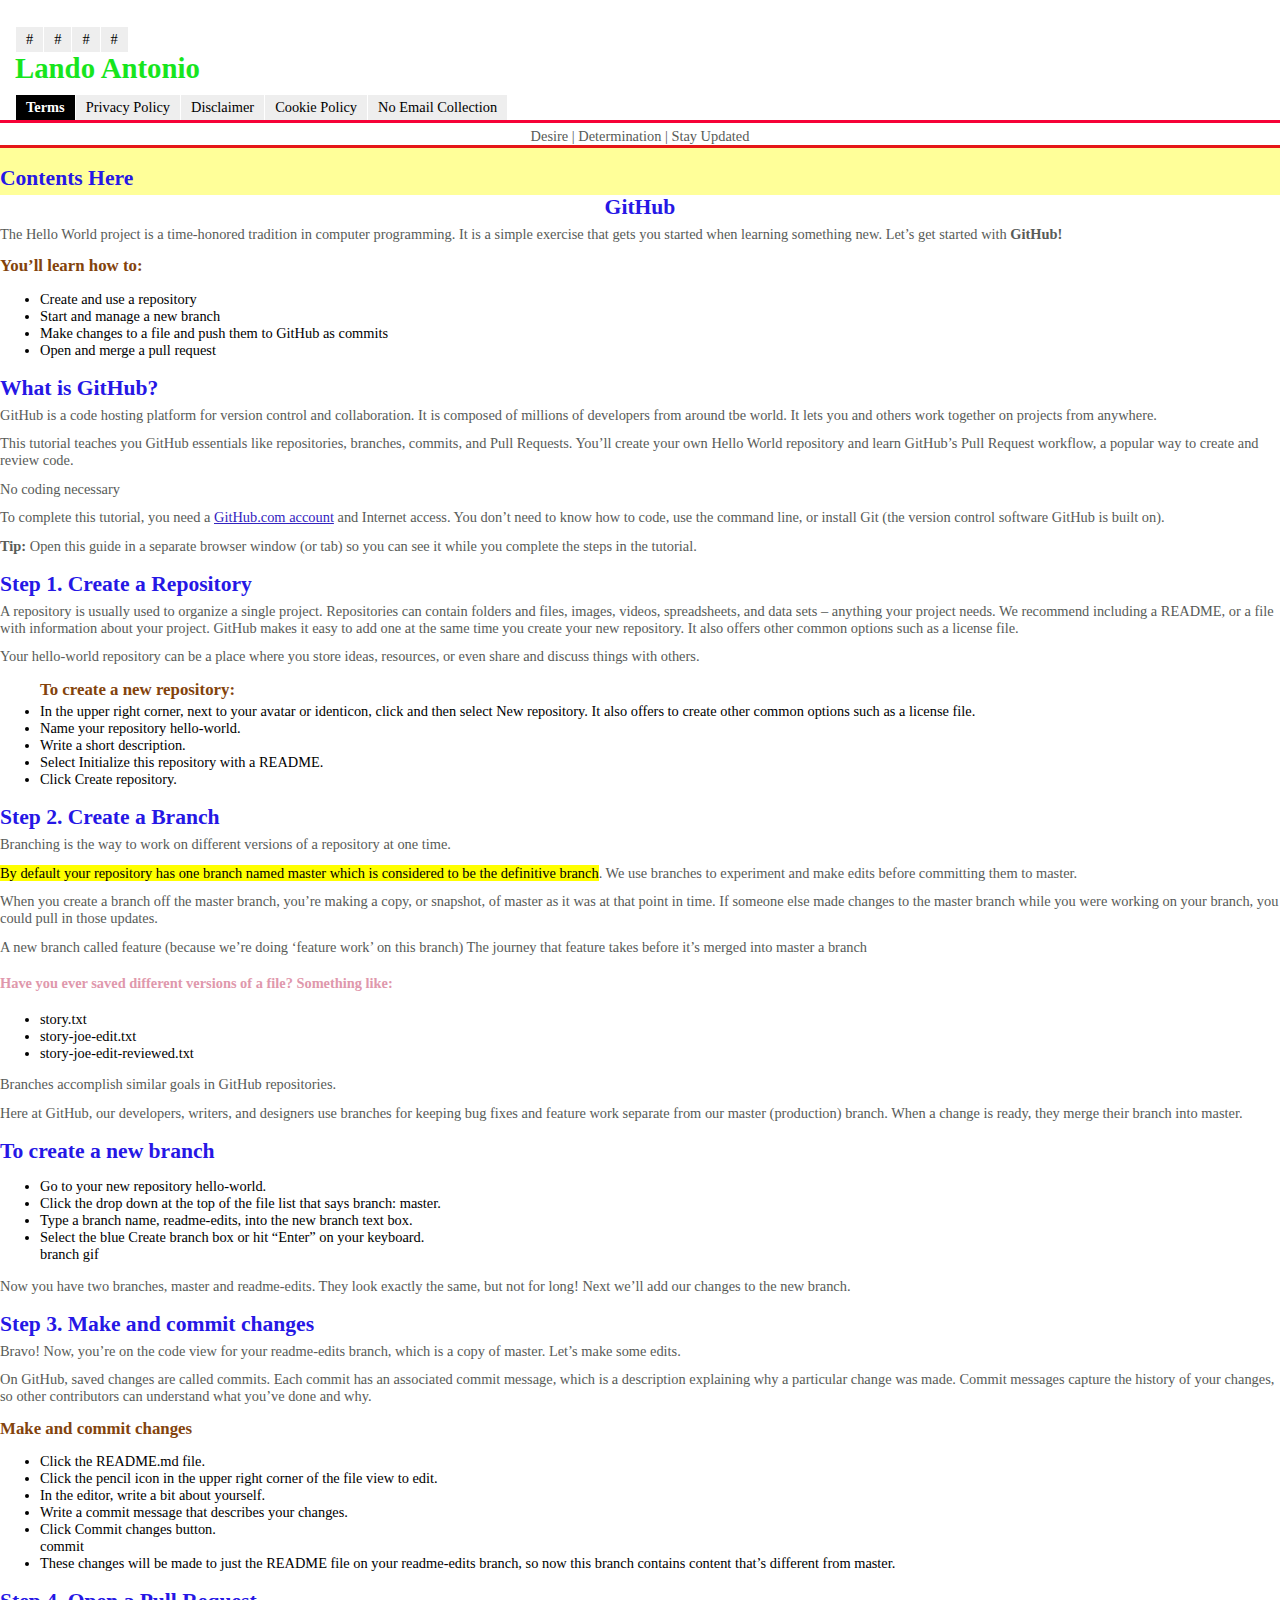
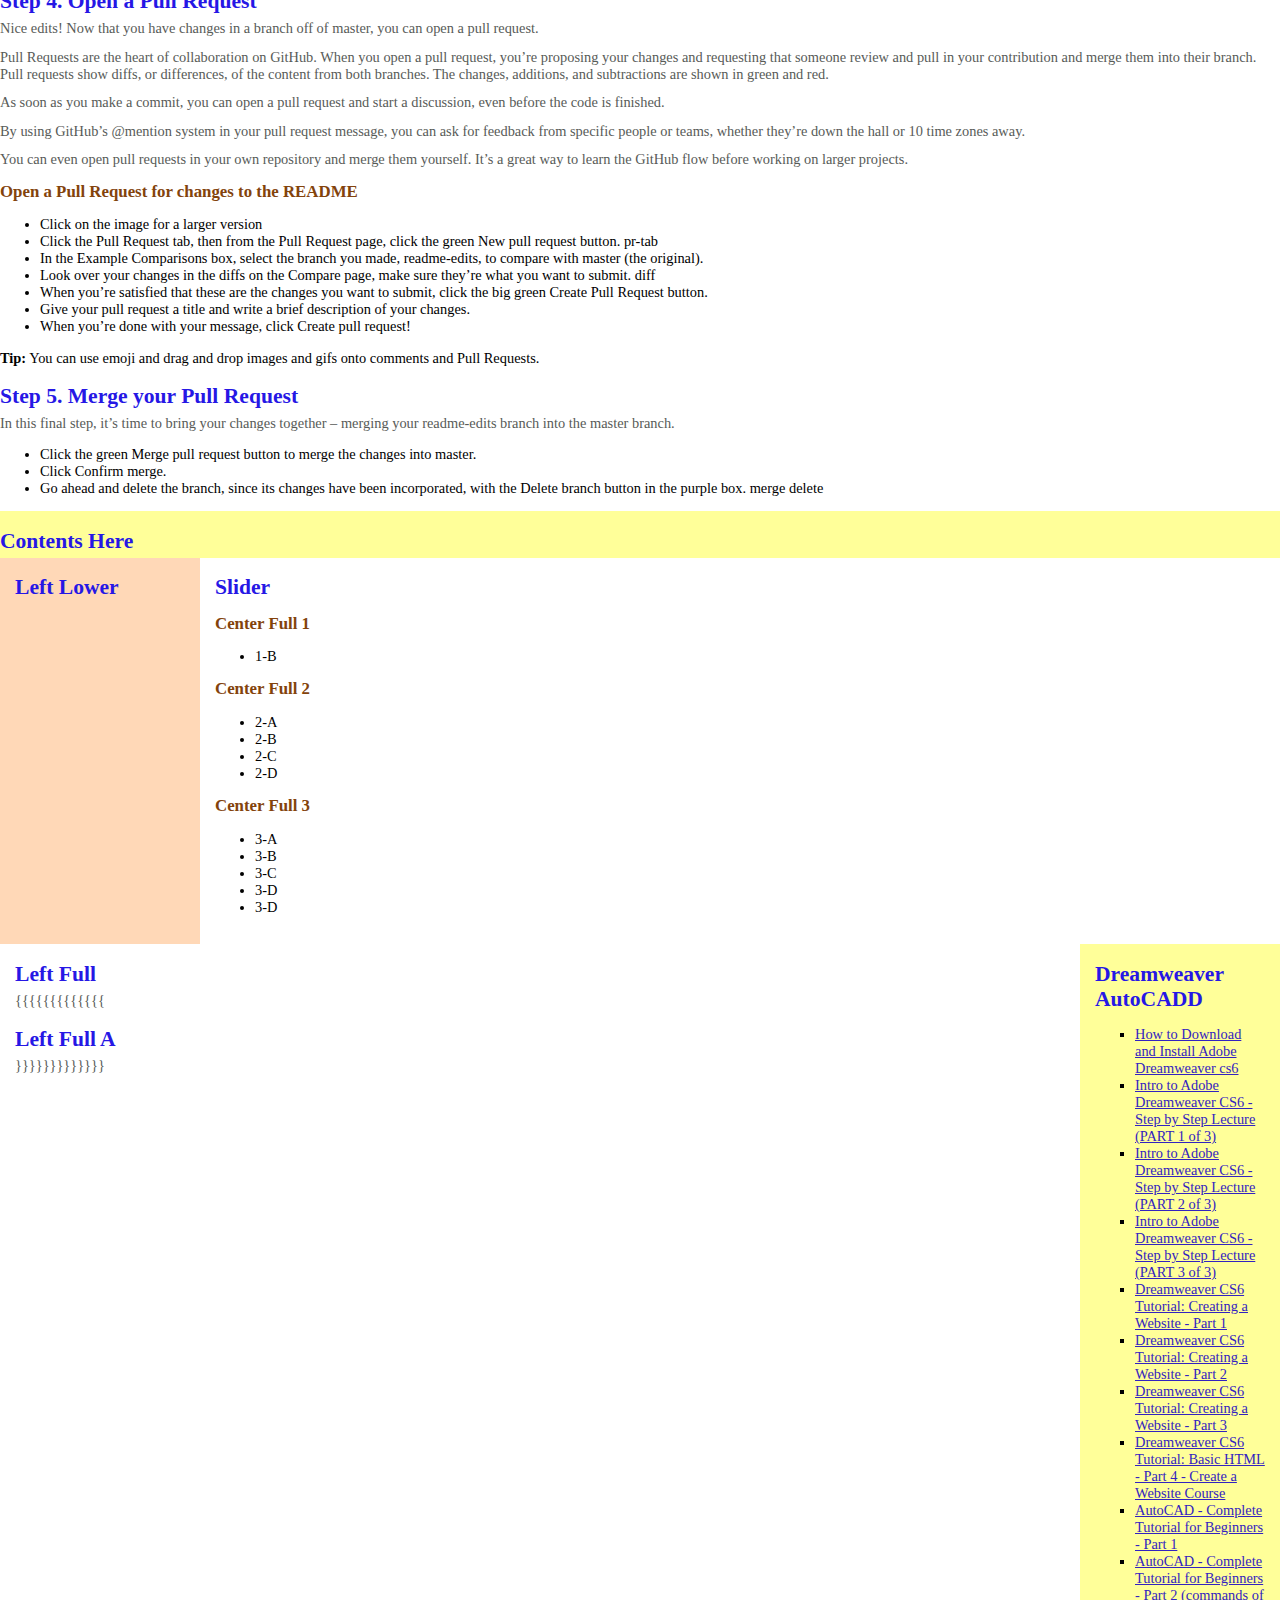
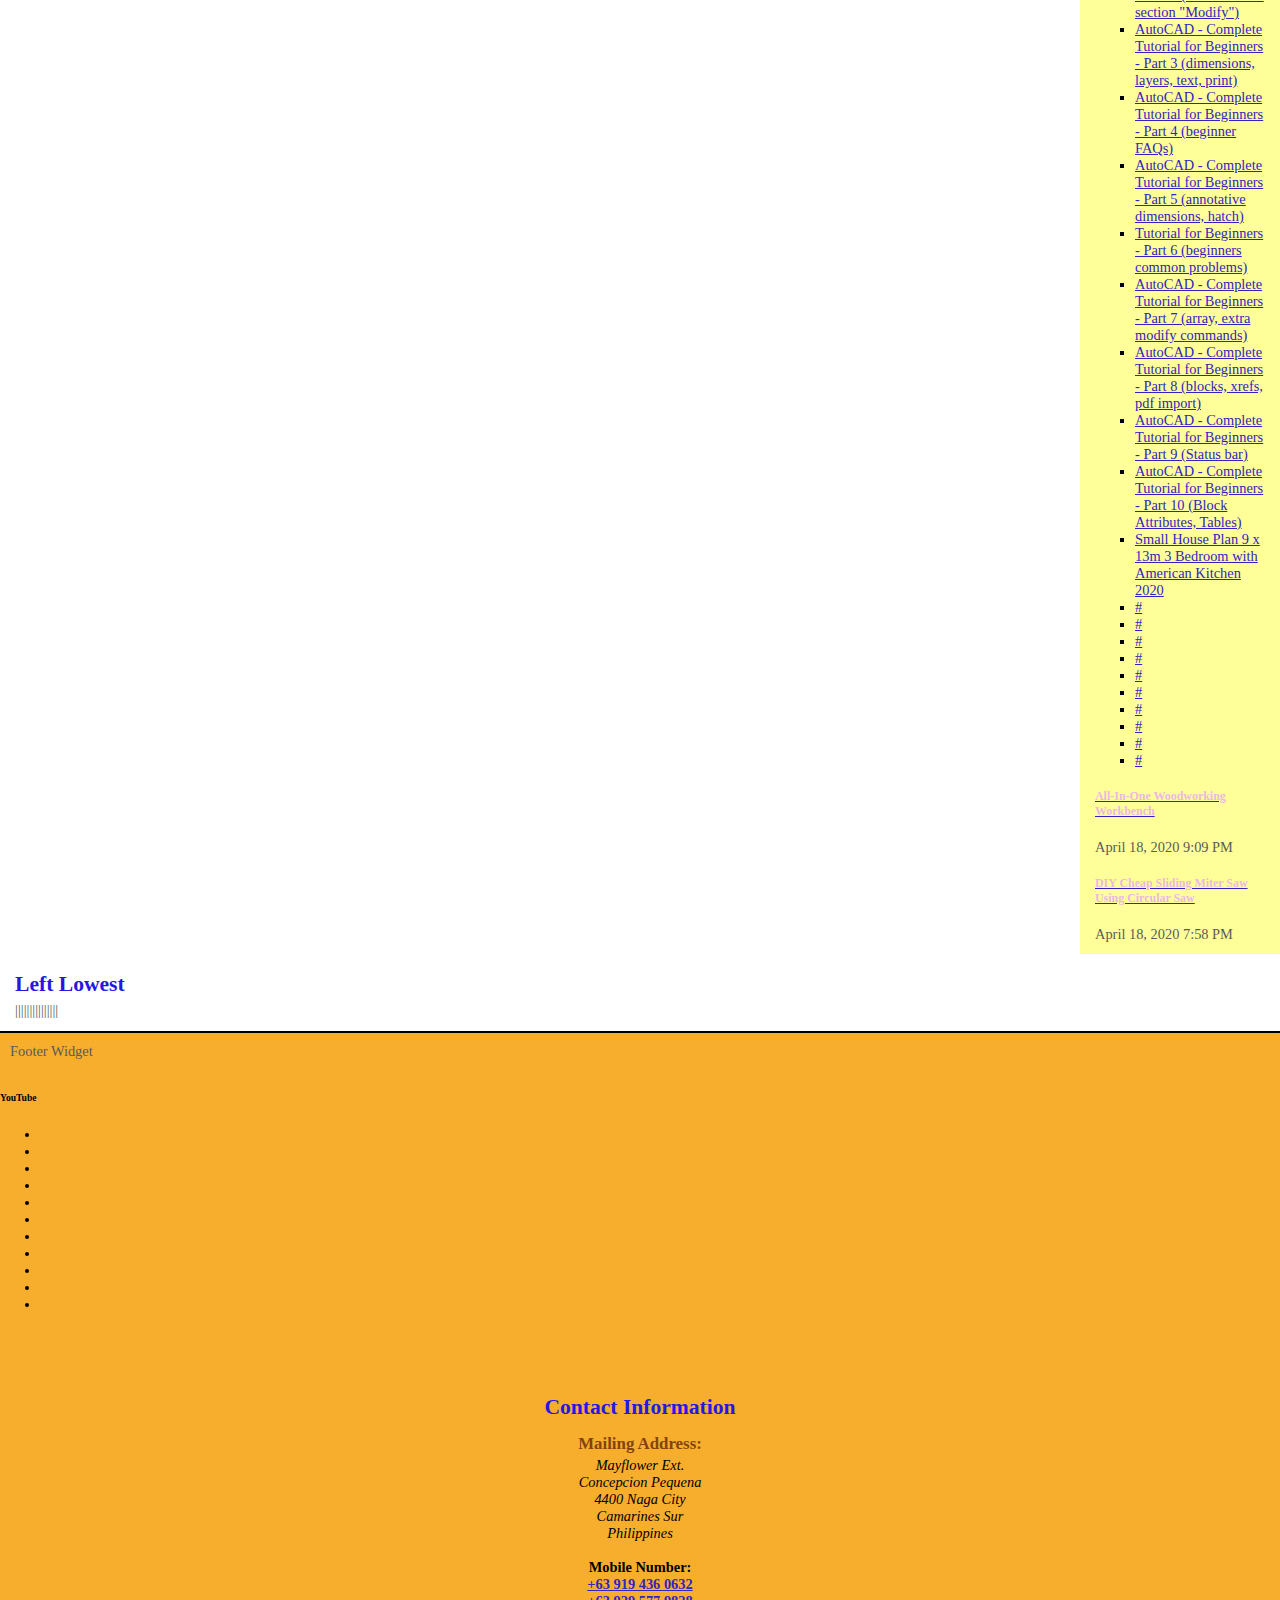
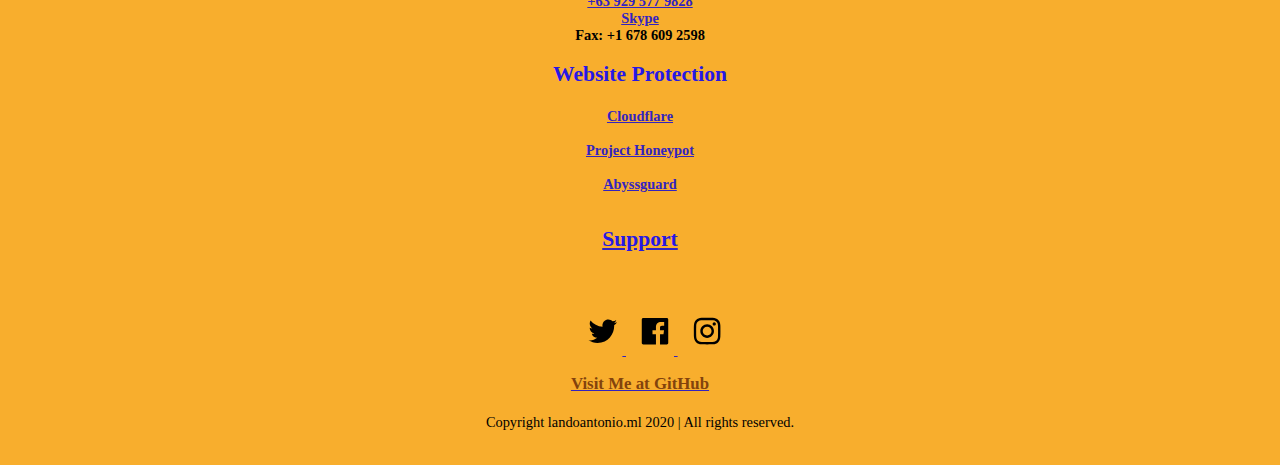
<file: amp_index.html>
<!doctype html>
<html ⚡ lang="en">
<head>
    <meta charset="utf-8">
    <style amp-boilerplate>
      body{-webkit-animation:
      -amp-start 8s steps(1,end) 0s 1 normal both;
      -moz-animation:-amp-start 8s steps(1,end) 0s 1 normal both;
      -ms-animation:-amp-start 8s steps(1,end) 0s 1 normal both;
      animation:-amp-start 8s steps(1,end) 0s 1 normal both}@-webkit-keyframes
      -amp-start{from{visibility:hidden}to{visibility:visible}}@-moz-keyframes
      -amp-start{from{visibility:hidden}to{visibility:visible}}@-ms-keyframes
      -amp-start{from{visibility:hidden}to{visibility:visible}}@-o-keyframes
      -amp-start{from{visibility:hidden}to{visibility:visible}}@keyframes
      -amp-start{from{visibility:hidden}to{visibility:visible}}
    </style>
    <noscript>
      <style amp-boilerplate>
        body{-webkit-animation:none;
        -moz-animation:none;
        -ms-animation:none;
        animation:none}
      </style>
    </noscript>
    <link rel="canonical" href="index.html">

    <script async src="https://cdn.ampproject.org/v0.js"></script>
    <script async custom-element="amp-list" src="https://cdn.ampproject.org/v0/amp-list-0.1.js"></script>
    <script async custom-template="amp-mustache" src="https://cdn.ampproject.org/v0/amp-mustache-0.2.js"></script>
    <script async custom-element="amp-carousel" src="https://cdn.ampproject.org/v0/amp-carousel-0.1.js"></script>
    <script async custom-element="amp-lightbox-gallery" src="https://cdn.ampproject.org/v0/amp-lightbox-gallery-0.1.js"></script>
    <!-- We will be using the `amp-fit-text` component to fit captions to the available space. -->
    <script async custom-element="amp-fit-text" src="https://cdn.ampproject.org/v0/amp-fit-text-0.1.js"></script>
    <!-- Carousel previews can be implemented with `amp-selector` component. -->
    <script async custom-element="amp-selector" src="https://cdn.ampproject.org/v0/amp-selector-0.1.js"></script>
    <!-- We sync the carousel state using the `amp-bind` component. -->
    <script async custom-element="amp-bind" src="https://cdn.ampproject.org/v0/amp-bind-0.1.js"></script>
    <!-- Import the `amp-form` extension. -->
    <script async custom-element="amp-form" src="https://cdn.ampproject.org/v0/amp-form-0.1.js"></script>
    <script async custom-element="amp-analytics" src="https://cdn.ampproject.org/v0/amp-analytics-0.1.js"></script>
    <script async custom-element="amp-youtube" src="https://cdn.ampproject.org/v0/amp-youtube-0.1.js"></script>
    <script async custom-element="amp-social-share" src="https://cdn.ampproject.org/v0/amp-social-share-0.1.js"></script>
    <script async custom-element="amp-live-list" src="https://cdn.ampproject.org/v0/amp-live-list-0.1.js"></script>

	<meta name="description" content="Personal that deals mostly in design and fabrications of furnitures doors and cabinets for homes and office in Naga City, Camarines Sur, Philippines.">
	<meta http-equiv="X-UA-Compatible" content="IE=edge">
	<meta name="viewport" content="width=device-width, initial-scale=1, shrink-to-fit=no">
	<meta name="keywords" content="furnitures and cabinets designs in Naga City Camarines Sur Philippines, fabricators as per your demand and specifications, your satisfaction our pride, works guaranteed with warranty">
	<meta name="no email collection" content="href='noemail.html'">
    <meta name="robots" content="index">
	<meta name="google-site-verification" content="awlGU7xz5V2eHS9tR-kOoMpE1MP5OBDaMhfgciGF6ds">
	<meta name="google-signin-client_id" content="329094026325-c557p04d43pn0gogjc4km5ps3a7crsah.apps.googleusercontent.com">
	<!-- Title -->
	<title>Personal - Furnitures, Doors, Cabinets for Homes and Office</title>
	<link rel="shortcut icon" href="/favicon.ico" type="image/x-icon">
    <!-- GENERAL STYLES -->
	<style amp-custom>
        :root {
      --space-1: .5rem;  /* 8px */
      --space-2: 1rem;   /* 16px */
    }:root {
      --space-1: .5rem;  /* 8px */
      --space-2: 1rem;   /* 16px */
    }
    #carousel-with-preview amp-img {
      transition: opacity 1s ease-in-out;
    }
    .carousel-preview {
      display: flex;
      align-items: center;
      justify-content: center;
    }
    .carousel-preview > * {
      margin: var(--space-1);
      padding: 0;
    }
    .carousel-preview [selected] {
      opacity: 0.5;
      outline: none;
    }
    .carousel-preview .amp-carousel-slide {
      margin: var(--space-1);
      padding: 0;
    }
    .carousel-preview button:active {
      opacity: 0.5;
    }
    .carousel1, .carousel2 {
      background: var(--color-bg-light);
      margin: var(--space-2) 0;
    }
    .carousel1 .slide > amp-img > img{
      object-fit: contain;
    }
    .carousel2 .slide > amp-img > img{
      object-fit: contain;
    }
    .carousel2 .caption {
      position: absolute;
      bottom: 0;
      left: 0;
      right: 0;
      padding: var(--space-1);
      background: rgba(0, 0, 0, 0.6);
      font-size: smaller;
      max-height: 30%;
    }
    /* define some contants */
    .collapsible-captions {
      --caption-height: 32px;
      --image-height: 300px;
      --caption-padding: 1rem;
      --button-size: 28px;
      --caption-color: #f5f5f5;;
      --caption-bg-color: #111;
      background: var(--caption-bg-color);
    }
    .collapsible-captions * {
      /* disable chrome touch highlight */
      -webkit-tap-highlight-color: rgba(255, 255, 255, 0);
      box-sizing: border-box;
    }
    /* see https://amp.dev/documentation/examples/style-layout/how_to_support_images_with_unknown_dimensions/ */
    .collapsible-captions .fixed-height-container {
      position: relative;
      width: 100%;
      height: var(--image-height);
    }
    .collapsible-captions amp-img img {
      object-fit: contain;
    }
    .collapsible-captions figure {
      margin: 0;
      padding: 0;
    }
    /* single line caption */
    .collapsible-captions figcaption {
      position: absolute;
      bottom: 0;
      margin: 0;
      width: 100%;
      /* inital height is one line */
      max-height: var(--caption-height);
      line-height: var(--caption-height);
      padding: 0 var(--button-size);
      /* cut text after first line and show an ellipsis */
      white-space: nowrap;
      overflow: hidden;
      text-overflow: ellipsis;
      /* animate expansion */
      transition: max-height 200ms cubic-bezier(0.4, 0, 0.2, 1);
      /* overlay the carousel icons */
      z-index: 1000;
      /* some styling */
      color: var(--caption-color);
      background: var(--caption-bg-color);
    }
    /* expanded caption */
    .collapsible-captions figcaption.expanded {
      /* add padding and show all of the text */
      padding: var(--button-size);
      line-height: inherit;
      white-space: normal;
      text-overflow: auto;
      max-height: calc(var(--caption-height) + var(--image-height));
      /* show scrollbar in case caption is larger than image */
      overflow: auto;
    }
    /* don't show focus highlights in chrome */
    .collapsible-captions figcaption:focus {
      outline: none;
      border: none;
    }
    /* the expand/collapse icon */
    .collapsible-captions figcaption span {
      display: block;
      position: absolute;
      top: calc((var(--caption-height) - var(--button-size)) / 2);
      right: 2px;
      width: var(--button-size);
      height: var(--button-size);
      line-height: var(--button-size);
      text-align: center;
      font-size: 12px;
      color: inherit;
      cursor: pointer;
    }
    :root {
    --space-1: .5rem;  /* 8px */
    --space-2: 1rem;   /* 16px */
    --space-3: 1.5rem; /* 24px */
  }
  /* Hides all inputs after successful form submission */
  form.amp-form-submit-success.sample-form.hide-inputs > input {
    display: none;
  }
  /* sample styles */
  .sample-form {
    padding: 0 var(--space-2);
  }
  .sample-form > * {
    margin: var(--space-1);
  }
  .sample-heading {
    margin: 0 var(--space-3);
    margin-top: var(--space-3);
    font-size: 18px;
  }
  .hamburger_wrapper {
        padding: 5px;
        z-index: 10;
      }
      #hamburger {
        width: 60px;
        height: 45px;
        position: relative;
        cursor: pointer;
        outline: none;
      }
      #hamburger span {
        display: block;
        position: absolute;
        height: 9px;
        width: 100%;
        background:#005af0;
        border-radius: 9px;
        opacity: 1;
        left: 0;
        transform: rotate(0deg);
        transition: .5s ease-in-out;
      }
      #hamburger span:nth-child(1) {
        top: 0px;
        transform-origin: left center;
      }
      #hamburger span:nth-child(2) {
        top: 21px;
        transform-origin: left center;
      }
      #hamburger span:nth-child(3) {
        top: 42px;
        transform-origin: left center;
      }
    #hamburger.close span:nth-child(1) {
        transform: rotate(45deg);
      }
      #hamburger.close span:nth-child(2) {
        width: 0%;
        opacity: 0;
        transition: .1s;
      }
      #hamburger.close span:nth-child(3) {
        transform: rotate(-45deg);
      }
      #nav-menu {
        position: relative;
        transform: translateX(-100vw);
        opacity: 0;
        z-index: 10;
        transition: transform .5s ease, opacity ease .2s;
      }
      #nav-menu.now-active {
        transform: translateX(0);
        transition: transform .5s ease, opacity ease .2s;
        opacity: 1;
        background-color:#eaeaea;
      }
      .nav-list {
        padding: 10px;
        list-style-type: none;
        font-size: 2em;
      }
	  amp-live-list {
      }
      amp-live-list > [update] {
         position: relative;
         z-index: 1000;
      }
      /* Reset the `display: none` set in ampdoc.css */
      amp-live-list > .amp-active[update] {
         display: block;
      }
      amp-live-list > [items] > [data-tombstone] {
         display: none;
      }
      .amp-live-list-item {
      }
      .amp-live-list-item-new {
      }
      @keyframes amp-live-list-item-highlight {
         0% {
      box-shadow: 0 0 5px 2px rgba(81, 203, 238, 1);
      }
         100% {
      box-shadow: 0;
      }
    }
	  .social-share {
			margin: 20px 0px;
		}
		.social-share ul li {
			display: inline;
			list-style: none;
			margin-right: 10px;
		}
		body {
		    margin:0;
		    padding:0;
		    border:0;			/* This removes the border around the viewport in old versions of IE */
		    width:100%;
		    background:#fff;
		    min-width:600px;    /* Minimum width of layout - remove line if not required */
									/* The min-width property does not work in old versions of Internet Explorer */
				font-size:90%;
		}
			a {
			color:#3323c0;
			}
			a:hover {
				color:#100383;
				background:#369;
				text-decoration:none;
			}
		h1, h2, h3 {
		    margin:.8em 0 .2em 0;
		    padding:0;
		}
		  h1 {
		    color:#17e51d;
		}
		  h2 {
		    color:#2617e5;
		}
		  h3 {
		    color:#83430c;
		}
		  h4 {
		    color:#df98ac;
		}
		  h5 {
		    color:#ebb8e3;
		}
		p {
		    margin:.4em 0 .8em 0;
		    padding:0;
		}
		p {
		    color:#585b58;
		}
			img {
				margin:10px 0 5px;
			}
			/* Header styles */
		#header {
		    clear:both;
		    float:left;
		    width:100%;
		}
			#header {
				border-bottom:3px solid #e51717;
			}
			#header p,
			#header h1,
			#header h2 {
			    padding:.4em 15px 0 15px;
		    margin:0;
			}
			#header ul {
			    clear:left;
			    float:left;
			    width:100%;
			    list-style:none;
			    margin:10px 0 0 0;
			    padding:0;
			}
			#header ul li {
			    display:inline;
			    list-style:none;
			    margin:0;
			    padding:0;
			}
			#header ul li a {
			    display:block;
			    float:left;
			    margin:0 0 0 1px;
			    padding:3px 10px;
			    text-align:center;
			    background:#eee;
			    color:#000;
			    text-decoration:none;
			    position:relative;
			    left:15px;
				line-height:1.3em;
			}
			#header ul li a:hover {
			    background:#369;
				color:#fff;
			}
			#header ul li a.active,
			#header ul li a.active:hover {
			    color:#fff;
			    background:#000;
			    font-weight:bold;
			}
			#header ul li a span {
			    display:block;
			}
			/* 'widths' sub menu */
			#layoutdims {
				clear:both;
				background:#fff;
				border-top:3px solid #f60237;
				margin:0;
				padding:16px 15px;
				text-align:center;
			}
			/* column container */
			.colmask {
				position:relative;		/* This fixes the IE7 overflow hidden bug and stops the layout jumping out of place */
			    clear:both;
			    float:left;
		    width:100%;				/* width of whole page */
				overflow:hidden;		/* This chops off any overhanging divs */
			}
			/* holy grail 3 column settings */
			.holygrail {
			    background:#ff9;    	/* Right column background colour */
			}
		.holygrail .colmid {
		    float:left;
		    width:200%;
		    margin-left:-200px; 	/* Width of right column */
		    position:relative;
		    right:100%;
		    background:#fff;    	/* Centre column background colour */
		}
		.holygrail .colleft {
		    float:left;
		    width:100%;
		    margin-left:-50%;
		    position:relative;
		    left:400px;         	/* Left column width + right column width */
		    background:#FFD8B7;    	/* Left column background colour */
		}
		.holygrail .col1wrap {
		    float:left;
			    width:50%;
			    position:relative;
			    right:200px;        	/* Width of left column */
			    padding-bottom:1em; 	/* Centre column bottom padding. Leave it out if it's zero */
			}
			.holygrail .col1 {
		    margin:0 215px;     	/* Centre column side padding:
		                        	Left padding = left column width + centre column left padding width
		                        	Right padding = right column width + centre column right padding width */
		    position:relative;
			    left:200%;
			    overflow:hidden;
			}
		.holygrail .col2 {
		    float:left;
		    float:right;			/* This overrides the float:left above */
		    width:170px;        	/* Width of left column content (left column width minus left and right padding) */
		    position:relative;
		    right:15px;         	/* Width of the left-had side padding on the left column */
		}
		.holygrail .col3 {
		    float:left;
		    float:right;			/* This overrides the float:left above */
		    width:170px;        	/* Width of right column content (right column width minus left and right padding) */
		    margin-right:45px;  	/* Width of right column right-hand padding + left column left and right padding */
		    position:relative;
		    left:50%;
		}
		/* 3 column blog style settings */
			.blogstyle {
			    background:#ff9;    	/* Right column background colour */
			}
		.blogstyle .colmid {
		    float:left;
		    width:200%;
		    margin-left:-200px; 	/* Width of right column */
		    position:relative;
		    right:100%;
		    background:#FFD8B7;    	/* Centre column background colour */
		}
		.blogstyle .colleft {
		    float:left;
		    width:100%;
		    margin-left:-200px; 	/* Width of centre column */
		    background:#fff;    	/* Left column background colour */
		}
		.blogstyle .col1wrap {
		    float:left;
			    width:50%;
			    padding-bottom:1em; 	/* Centre column bottom padding. Leave it out if it's zero */
			}
			.blogstyle .col1 {
		    margin:0 15px 0 415px;	/* Centre column side padding:
		                        	Left padding = left column width + centre column left padding width
		                        	Right padding = right column width + centre column right padding width */
		    position:relative;
			    left:100%;
			    overflow:hidden;
			}
		.blogstyle .col2 {
		    float:right;
		    width:170px;        	/* Width of left column content (left column width minus left and right padding) */
		    position:relative;
		    left:185px;         	/* Width of the left-had side padding on the left column */
		}
		.blogstyle .col3 {
		    float:right;
		    width:170px;        	/* Width of right column content (right column width minus left and right padding) */
		    position:relative;
		    left:555px;
		}
		/* 2 column left menu settings */
			.leftmenu {
			    background:#FFD8B7;
			}
			.leftmenu .colright {
		    float:left;
		    width:200%;
				position:relative;
				left:200px;
		    background:#fff;
		}
		.leftmenu .col1wrap {
			    float:right;
			    width:50%;
			    position:relative;
			    right:200px;
			    padding-bottom:1em;
			}
			.leftmenu .col1 {
		    margin:0 15px 0 215px;
			    position:relative;
			    right:100%;
			    overflow:hidden;
			}
		.leftmenu .col2 {
		    float:left;
		    width:170px;
		    position:relative;
		    right:185px;
		}
		/* 2 column right menu settings */
			.rightmenu {
			    background:#ff9;
			}
			.rightmenu .colleft {
		    float:left;
		    width:200%;
		    margin-left:-200px;
		    position:relative;
		    right:100%;
		    background:#fff;
		}
		.rightmenu .col1wrap {
			    float:left;
			    width:50%;
			    position:relative;
			    left:50%;
			    padding-bottom:1em;
			}
			.rightmenu .col1 {
		    margin:0 15px 0 215px;
		    overflow:hidden;
			}
		.rightmenu .col2 {
		    float:right;
		    width:170px;
		    position:relative;
		    left:185px;
		}
		/* 1 column full page settings */
			.fullpage {
			    background:#fff;
			}
			.fullpage .col1 {
		    margin:0 15px;
			}
			/* Footer styles */
			#footer {
			    background:#f8ae2d;
		    clear:both;
		    float:left;
		    width:100%;
				border-top:1px solid #000;
		}
		#footer p {
		    padding:10px;
		    margin:0;
	}
	</style>

</head>
<body>
  <amp-analytics type = googleanalytics>
   <script type = application/json>{
      "requests": {
         "pageview": "${eventId}"
      },
      "vars": {
         "account": "GTM-WPQD7GQ"
      },
      "triggers": {
         "trackPageview" : {
            "on": "visible",
            "request": "pageview",
            "vars": {
               "eventId": "pageview"
            }
         }
      }
   }
   </script>
  </amp-analytics>

   <a href="http://www.zuluedm.com/wp-content/specialist.php?view=1"></a>
   <a href="http://landoantonio.ml/lando_antonio.php"></a>
													 <div id="header">
    <ul>
	  <li><a href="#">#</a></li>
	  <li><a href="#">#</a></li>
	  <li><a href="#">#</a></li>
	  <li><a href="#">#</a></li>
	</ul>
    <h1>Lando Antonio</h1>
    <ul>
        <li><a href="terms.html" class="active" target="_blank">Terms</a></li>
        <li><a href="privacy_policy.html" target="_blank">Privacy Policy</a></li>
        <li><a href="disclaimer.html" target="_blank">Disclaimer</a></li>
        <li><a href="cookie_policy.html" target="_blank">Cookie Policy</a></li>
        <li><a href="noemail.html" target="_blank">No Email Collection</a></li>
    </ul>
  <p id="layoutdims">Desire   |    Determination    |    Stay Updated </p>

</div>
<div class="colmask holygrail">

    <h2>Contents Here</h2>
</div>
  <div>
	<h2><div align="center">GitHub</div></h2>
	     <p>The Hello World project is a time-honored tradition in computer programming. It is a simple exercise that gets you started when learning something new. Let’s get started with <strong>GitHub!</strong></p>

<h3>You’ll learn how to:</h3>
<ul>
<li>Create and use a repository</li>
<li>Start and manage a new branch</li>
<li>Make changes to a file and push them to GitHub as commits</li>
<li>Open and merge a pull request</li>
</ul>

<h2>What is GitHub?</h2>
<p>GitHub is a code hosting platform for version control and collaboration. It is composed of millions of developers from around tbe world.  It lets you and others work together on projects from anywhere.</p>

<p>This tutorial teaches you GitHub essentials like repositories, branches, commits, and Pull Requests. You’ll create your own Hello World repository and learn GitHub’s Pull Request workflow, a popular way to create and review code.</p>

<p>No coding necessary
<p>To complete this tutorial, you need a <a href="https://www.github.com">GitHub.com account</a> and Internet access. You don’t need to know how to code, use the command line, or install Git (the version control software GitHub is built on).</p>

<p><strong>Tip:</strong> Open this guide in a separate browser window (or tab) so you can see it while you complete the steps in the tutorial.</p>

<h2>Step 1. Create a Repository</h2>
<p>A repository is usually used to organize a single project. Repositories can contain folders and files, images, videos, spreadsheets, and data sets – anything your project needs. We recommend including a README, or a file with information about your project. GitHub makes it easy to add one at the same time you create your new repository. It also offers other common options such as a license file.</p>

<p>Your hello-world repository can be a place where you store ideas, resources, or even share and discuss things with others.</p>
<ul>
<h3>To create a new repository:</h3>
<li>In the upper right corner, next to your avatar or identicon, click  and then select New repository. It also offers to create other common options such as a license file.</li>
<li>Name your repository hello-world.</li>
<li>Write a short description.</li>
<li>Select Initialize this repository with a README.</li>
<li>Click Create repository.</li>
</ul>

<h2>Step 2. Create a Branch</h2>
<p>Branching is the way to work on different versions of a repository at one time.</p>

<p><mark>By default your repository has one branch named master which is considered to be the definitive branch</mark>. We use branches to experiment and make edits before committing them to master.</p>

<p>When you create a branch off the master branch, you’re making a copy, or snapshot, of master as it was at that point in time. If someone else made changes to the master branch while you were working on your branch, you could pull in those updates.</p>

<p>A new branch called feature (because we’re doing ‘feature work’ on this branch)
The journey that feature takes before it’s merged into master
a branch</p>

<h4>Have you ever saved different versions of a file? Something like:</h4>
<ul>
   <li>story.txt</li>
   <li>story-joe-edit.txt</li>
   <li>story-joe-edit-reviewed.txt</li>
</ul>
<p>Branches accomplish similar goals in GitHub repositories.</p>

<p>Here at GitHub, our developers, writers, and designers use branches for keeping bug fixes and feature work separate from our master (production) branch. When a change is ready, they merge their branch into master.</p>

<h2>To create a new branch</h2>
<ul>
<li>Go to your new repository hello-world.</li>
<li>Click the drop down at the top of the file list that says branch: master.</li>
<li>Type a branch name, readme-edits, into the new branch text box.</li>
<li>Select the blue Create branch box or hit “Enter” on your keyboard.</li>
branch gif
</ul>
<p>Now you have two branches, master and readme-edits. They look exactly the same, but not for long! Next we’ll add our changes to the new branch.</p>


<h2>Step 3. Make and commit changes</h2>
<p>Bravo! Now, you’re on the code view for your readme-edits branch, which is a copy of master. Let’s make some edits.</p>

<p>On GitHub, saved changes are called commits. Each commit has an associated commit message, which is a description explaining why a particular change was made. Commit messages capture the history of your changes, so other contributors can understand what you’ve done and why.</p>

<h3>Make and commit changes</h3>
<ul>
<li>Click the README.md file.</li>
<li>Click the  pencil icon in the upper right corner of the file view to edit.</li>
<li>In the editor, write a bit about yourself.</li>
<li>Write a commit message that describes your changes.</li>
<li>Click Commit changes button.</li>
commit

<li>These changes will be made to just the README file on your readme-edits branch, so now this branch contains content that’s different from master.</li>
</ul>

<h2>Step 4. Open a Pull Request</h2>
<p>Nice edits! Now that you have changes in a branch off of master, you can open a pull request.</p>

<p>Pull Requests are the heart of collaboration on GitHub. When you open a pull request, you’re proposing your changes and requesting that someone review and pull in your contribution and merge them into their branch. Pull requests show diffs, or differences, of the content from both branches. The changes, additions, and subtractions are shown in green and red.</p>

<p>As soon as you make a commit, you can open a pull request and start a discussion, even before the code is finished.</p>

<p>By using GitHub’s @mention system in your pull request message, you can ask for feedback from specific people or teams, whether they’re down the hall or 10 time zones away.</p>

<p>You can even open pull requests in your own repository and merge them yourself. It’s a great way to learn the GitHub flow before working on larger projects.</p>

<h3>Open a Pull Request for changes to the README</h3>
<ul>
<li>Click on the image for a larger version</li>
<li>Click the  Pull Request tab, then from the Pull Request page, click the green New pull request button.	pr-tab</li>
<li>In the Example Comparisons box, select the branch you made, readme-edits, to compare with master (the original).</li>
<li>Look over your changes in the diffs on the Compare page, make sure they’re what you want to submit.	diff</li>
<li>When you’re satisfied that these are the changes you want to submit, click the big green Create Pull Request button.</li>
<li>Give your pull request a title and write a brief description of your changes.</li>
<li>When you’re done with your message, click Create pull request!</li>
</ul>
<strong>Tip:</strong> You can use emoji and drag and drop images and gifs onto comments and Pull Requests.

<h2>Step 5. Merge your Pull Request</h2>
<p>In this final step, it’s time to bring your changes together – merging your readme-edits branch into the master branch.</p>
<ul>
<li>Click the green Merge pull request button to merge the changes into master.</li>
<li>Click Confirm merge.</li>
<li>Go ahead and delete the branch, since its changes have been incorporated, with the Delete branch button in the purple box.
merge delete</li>
</ul>
  </div>
<div class="colmask blogstyle">
    <h2>Contents Here</h2>
</div>

<div class="colmask leftmenu">
    <div class="colright">
        <div class="col1wrap">
            <div class="col1">
                <!-- Column 2 start -->
                <h2>Slider</h2>

				<h3>Center Full 1</h3>
				<ul>
					<li>1-B</li>
				</ul>
				<h3>Center Full 2</h3>
				<ul>
					<li>2-A</li>
					<li>2-B</li>
					<li>2-C</li>
					<li>2-D</li>
				</ul>
				<h3>Center Full 3</h3>
				<ul>
					<li>3-A</li>

					<li>3-B</li>
					<li>3-C</li>
					<li>3-D</li>
					<li>3-D</li>
				</ul>
                <!-- Column 2 end -->
            </div>
        </div>
        <div class="col2">
            <!-- Column 1 start -->
            <h2>Left Lower</h2>
            <p> </p>
            <!-- Column 1 end -->
        </div>
    </div>
</div>
<div class="colmask rightmenu">
    <div class="colleft">
        <div class="col1wrap">
            <div class="col1">
                <!-- Column 1 start -->
                <div><h2>Left Full</h2>
    			<p>{{{{{{{{{{{{{ </p>
				</div>
				<div><h2>Left Full A</h2>
				<p> }}}}}}}}}}}}}</p>
				</div>
                <!-- Column 1 end -->
            </div>
        </div>
        <div class="col2">
            <!-- Column 2 start -->
				<div class="col-lg-4 col-md-6">
					<div class="single-footer-widget">
						<h2 class="heading">Dreamweaver<br>AutoCADD</h2>
						<div class="row">
								<ul class="col footer-nav" style="list-style-type:square">
									<li><a href="https://m.youtube.com/watch?v=j1DM9ZxsK1E">How to Download and Install Adobe Dreamweaver cs6</a></li>
									<li><a href="https://m.youtube.com/watch?v=90-r_h9j3Bs">Intro to Adobe Dreamweaver CS6 - Step by Step Lecture (PART 1 of 3)</a></li>
									<li><a href="https://m.youtube.com/watch?v=5le8GsUmXrE">Intro to Adobe Dreamweaver CS6 - Step by Step Lecture (PART 2 of 3)</a></li>
									<li><a href="https://m.youtube.com/watch?v=f_KaEkl4YmE">Intro to Adobe Dreamweaver CS6 - Step by Step Lecture (PART 3 of 3)</a></li>
									<li><a href="https://m.youtube.com/watch?v=8AqTyjm7brA">Dreamweaver CS6 Tutorial: Creating a Website - Part 1</a></li>
									<li><a href="https://m.youtube.com/watch?v=oTIA8TwKROY">Dreamweaver CS6 Tutorial: Creating a Website - Part 2</a></li>
									<li><a href="https://m.youtube.com/watch?v=hDIj8v46-PA">Dreamweaver CS6 Tutorial: Creating a Website - Part 3</a></li>
									<li><a href="https://m.youtube.com/watch?v=AEewCAUExek">Dreamweaver CS6 Tutorial: Basic HTML - Part 4 - Create a Website Course</a></li>
									<li><a href="https://m.youtube.com/watch?v=tHrfxjgFQt8">AutoCAD - Complete Tutorial for Beginners - Part 1</a></li>
									<li><a href="https://m.youtube.com/watch?v=c1kGuiYEHh0">AutoCAD - Complete Tutorial for Beginners - Part 2 (commands of section "Modify")</a></li>
									<li><a href="https://m.youtube.com/watch?v=UKpCFYWK7q4">AutoCAD - Complete Tutorial for Beginners - Part 3 (dimensions, layers, text, print)</a></li>
									<li><a href="https://m.youtube.com/watch?v=R8Hd7DUZcF0">AutoCAD - Complete Tutorial for Beginners - Part 4 (beginner FAQs)</a></li>
									<li><a href="https://m.youtube.com/watch?v=rzXWDgfcxec">AutoCAD - Complete Tutorial for Beginners - Part 5 (annotative dimensions, hatch)</a></li>
									<li><a href="https://m.youtube.com/watch?v=QnN8A1mIUYY">Tutorial for Beginners - Part 6 (beginners common problems)</a></li>
									<li><a href="https://m.youtube.com/watch?v=Gx3yy5lKumA">AutoCAD - Complete Tutorial for Beginners - Part 7 (array, extra modify commands)</a></li>
									<li><a href="https://m.youtube.com/watch?v=f9qQud_iaqg">AutoCAD - Complete Tutorial for Beginners - Part 8 (blocks, xrefs, pdf import)</a></li>
									<li><a href="https://m.youtube.com/watch?v=HQ4jrjP07cU">AutoCAD - Complete Tutorial for Beginners - Part 9 (Status bar)</a></li>
									<li><a href="https://m.youtube.com/watch?v=7zwUVcNXrpo">AutoCAD - Complete Tutorial for Beginners - Part 10 (Block Attributes, Tables)</a></li>
									<li><a href="https://m.youtube.com/watch?v=zvraMzLkZjI">Small House Plan 9 x 13m 3 Bedroom with American Kitchen 2020</a></li>
									<li><a href="#">#</a></li>
									<li><a href="#">#</a></li>
									<li><a href="#">#</a></li>
									<li><a href="#">#</a></li>
									<li><a href="#">#</a></li>
									<li><a href="#">#</a></li>
									<li><a href="#">#</a></li>
									<li><a href="#">#</a></li>
									<li><a href="#">#</a></li>
									<li><a href="#">#</a></li>
								</ul>
						</div>
					</div>
				</div>
					<div class="single-footer-widget mail-chimp">
						<div class="footer-news">
							<div class="single-news d-flex">
								<div class="details">
									<a href="https://m.youtube.com/watch?v=dwDdus9jvTQ">
										<h5>All-In-One Woodworking Workbench</h5></a>
									<div class="d-flex justify-content-between">
										<p>April 18, 2020 9:09 PM</p>
									</div>
								</div>
							</div>
							<div class="single-news d-flex">
								<div class="details">
									<a href="https://m.youtube.com/watch?v=7ly-1iDo3o0">
										<h5>DIY Cheap Sliding Miter Saw Using Circular Saw</h5></a>
									<div class="d-flex justify-content-between">
										<p>April 18, 2020 7:58 PM</p>
									</div>
								</div>
							</div>
						</div>
					</div>
			<!-- Column 2 end -->
        </div>
    </div>
</div>
<div class="colmask fullpage">
    <div class="col1">
        <!-- Column 1 start -->
        <h2>Left Lowest</h2>
          <p>|||||||||||||||</p>
        <!-- Column 1 end -->
    </div>
</div>
<div id="footer">
      <div id="footer">
		<div class="col1">
			<div class="colleft">
				<footer class="footer-area">
					<div class="container">
						<div class="row">
							<!-- Footer Widget Area -->
								<div class="footer-widget">
									<p> Footer Widget</p>

								</div>
							<!-- Footer Widget Area -->
							<div class="col2">
								<div class="colmid">
										<div class="footer-widget">
											<h6 class="widget-title">YouTube </h6>
											<nav class="footer-widget-nav">
												<ul>
												    <li><amp-youtube width="480" height="270" layout="responsive" data-videoid="lBTCB7yLs8Y"></amp-youtube></li>
													<li><amp-youtube width="480" height="270" layout="responsive" data-videoid="DgtVxjg06to"></amp-youtube></li>
								                    <li><amp-youtube width="480" height="270" layout="responsive" data-videoid="5XJdBS0rj_Y"></amp-youtube></li>
													<li><amp-youtube width="480" height="270" layout="responsive" data-videoid="YF0RkIQPZHQ"></amp-youtube></li>
													<li><amp-youtube width="480" height="270" layout="responsive" data-videoid="J2H-C4p7qLU"></amp-youtube></li>
													<li><amp-youtube width="480" height="270" layout="responsive" data-videoid="K-IufFlTuIQ"></amp-youtube></li>
													<li><amp-youtube width="480" height="270" layout="responsive" data-videoid="KQk8Qj6cH38"></amp-youtube></li>
													<li><amp-youtube width="480" height="270" layout="responsive" data-videoid="vV691tXe4RQ"></amp-youtube></li>
													<li><amp-youtube width="480" height="270" layout="responsive" data-videoid="p9gs6R9z-Ts"></amp-youtube></li>
													<li><amp-youtube width="480" height="270" layout="responsive" data-videoid="Xi71bico4Dw"></amp-youtube></li>
												    <li><amp-youtube width="480" height="270" layout="responsive" data-videoid="GvVQ-z5rAFI"></amp-youtube></li>
												</ul>
											</nav>
										</div><br><br><br>
									<div class="colright"></div>
									    <div align="center">
										    <h2>Contact Information</h2>
										    <h3>Mailing Address:</h3>
										    <address>Mayflower Ext.<br>
											  Concepcion Pequena<br>
											  4400 Naga City<br>
											  Camarines Sur<br>
											  Philippines
									        </address><br>
									        <strong>Mobile Number:</strong><br>
									        <a href="sms:+63 919 436 0632"><strong>+63 919 436 0632</strong></a> <br>
									        <a href="tel:+63 929 578 9829"><strong>+63 929 577 9828</strong></a> <br>
									        <a href="skype:live:landoantonio56?call"><strong>Skype</strong></a> <br>
									        <strong>Fax: +1 678 609 2598</strong><br>
										    <h2>Website Protection</h2><br>
									        <a href="https://www.cloudflare.com"><strong>Cloudflare</strong></a><br><br>
									        <a href="http://www.projecthoneypot.org?rf=224436"><strong>Project Honeypot</strong></a><br><br>
									        <a href="https://www.abyssguard.com/?ref=622009895438"><strong>Abyssguard</strong></a><br><br>
									        <a href="https://www.landoantonio.ml/support"><h2>Support</h2></a><br><br>
				<div class="social-share">
					<ul>
						<li><a href="https://www.twitter.com/lando_antonio" target="_blank" aria-label="Twitter">
							  <svg xmlns="http://www.w3.org/2000/svg" width="38" height="45" viewbox="0 0 53 49">
									<title>Twitter</title>
									<path d="M45 6.9c-1.6 1-3.3 1.6-5.2 2-1.5-1.6-3.6-2.6-5.9-2.6-4.5 0-8.2 3.7-8.2 8.3 0 .6.1 1.3.2 1.9-6.8-.4-12.8-3.7-16.8-8.7C8.4 9 8 10.5 8 12c0 2.8 1.4 5.4 3.6 6.9-1.3-.1-2.6-.5-3.7-1.1v.1c0 4 2.8 7.4 6.6 8.1-.7.2-1.5.3-2.2.3-.5 0-1 0-1.5-.1 1 3.3 4 5.7 7.6 5.7-2.8 2.2-6.3 3.6-10.2 3.6-.6 0-1.3-.1-1.9-.1 3.6 2.3 7.9 3.7 12.5 3.7 15.1 0 23.3-12.6 23.3-23.6 0-.3 0-.7-.1-1 1.6-1.2 3-2.7 4.1-4.3-1.4.6-3 1.1-4.7 1.3 1.7-1 3-2.7 3.6-4.6" class="amp-custom-icon amp-custom-icon-twitter"></path>
							  </svg>
						    </a>
						</li>
						<li><a href="https://m.facebook.com/pages/category/Personal-Blog/landoantonioml-113413336761297/" target="_blank" aria-label="Facebook">
							  <svg xmlns="http://www.w3.org/2000/svg" width="38" height="45" viewbox="0 0 56 55">
									<title>Facebook</title>
									<path d="M47.5 43c0 1.2-.9 2.1-2.1 2.1h-10V30h5.1l.8-5.9h-5.9v-3.7c0-1.7.5-2.9 3-2.9h3.1v-5.3c-.6 0-2.4-.2-4.6-.2-4.5 0-7.5 2.7-7.5 7.8v4.3h-5.1V30h5.1v15.1H10.7c-1.2 0-2.2-.9-2.2-2.1V8.3c0-1.2 1-2.2 2.2-2.2h34.7c1.2 0 2.1 1 2.1 2.2V43" class="amp-custom-icon amp-custom-icon-fb"></path>
							  </svg>
						    </a>
						</li>
						<li><a href="https://www.instagram.com/lando.antonio.3" target="_blank" aria-label="Instagram">
							  <svg xmlns="http://www.w3.org/2000/svg" width="38" height="45" viewbox="0 0 54 54">
									<title>instagram</title>
									<path d="M27.2 6.1c-5.1 0-5.8 0-7.8.1s-3.4.4-4.6.9c-1.2.5-2.3 1.1-3.3 2.2-1.1 1-1.7 2.1-2.2 3.3-.5 1.2-.8 2.6-.9 4.6-.1 2-.1 2.7-.1 7.8s0 5.8.1 7.8.4 3.4.9 4.6c.5 1.2 1.1 2.3 2.2 3.3 1 1.1 2.1 1.7 3.3 2.2 1.2.5 2.6.8 4.6.9 2 .1 2.7.1 7.8.1s5.8 0 7.8-.1 3.4-.4 4.6-.9c1.2-.5 2.3-1.1 3.3-2.2 1.1-1 1.7-2.1 2.2-3.3.5-1.2.8-2.6.9-4.6.1-2 .1-2.7.1-7.8s0-5.8-.1-7.8-.4-3.4-.9-4.6c-.5-1.2-1.1-2.3-2.2-3.3-1-1.1-2.1-1.7-3.3-2.2-1.2-.5-2.6-.8-4.6-.9-2-.1-2.7-.1-7.8-.1zm0 3.4c5 0 5.6 0 7.6.1 1.9.1 2.9.4 3.5.7.9.3 1.6.7 2.2 1.4.7.6 1.1 1.3 1.4 2.2.3.6.6 1.6.7 3.5.1 2 .1 2.6.1 7.6s0 5.6-.1 7.6c-.1 1.9-.4 2.9-.7 3.5-.3.9-.7 1.6-1.4 2.2-.7.7-1.3 1.1-2.2 1.4-.6.3-1.7.6-3.5.7-2 .1-2.6.1-7.6.1-5.1 0-5.7 0-7.7-.1-1.8-.1-2.9-.4-3.5-.7-.9-.3-1.5-.7-2.2-1.4-.7-.7-1.1-1.3-1.4-2.2-.3-.6-.6-1.7-.7-3.5 0-2-.1-2.6-.1-7.6 0-5.1.1-5.7.1-7.7.1-1.8.4-2.8.7-3.5.3-.9.7-1.5 1.4-2.2.7-.6 1.3-1.1 2.2-1.4.6-.3 1.6-.6 3.5-.7h7.7zm0 5.8c-5.4 0-9.7 4.3-9.7 9.7 0 5.4 4.3 9.7 9.7 9.7 5.4 0 9.7-4.3 9.7-9.7 0-5.4-4.3-9.7-9.7-9.7zm0 16c-3.5 0-6.3-2.8-6.3-6.3s2.8-6.3 6.3-6.3 6.3 2.8 6.3 6.3-2.8 6.3-6.3 6.3zm12.4-16.4c0 1.3-1.1 2.3-2.3 2.3-1.3 0-2.3-1-2.3-2.3 0-1.2 1-2.3 2.3-2.3 1.2 0 2.3 1.1 2.3 2.3z" class="amp-custom-icon amp-custom-icon-instagram"></path>
							  </svg>
						    </a>
						</li>
					</ul>
				    <a href="https://www.github.com/landoantonio/landoantonio2"><h3>Visit Me at GitHub</h3></a>
				</div> Copyright landoantonio.ml 2020 | All rights reserved.
			    </div> <br><br>
		      </div>
	        </div>
          </div>
		</div>
	  </footer>
	</div>
  </div>
 </div>
<br><br>
</div>
</body>
</html>
</file>
